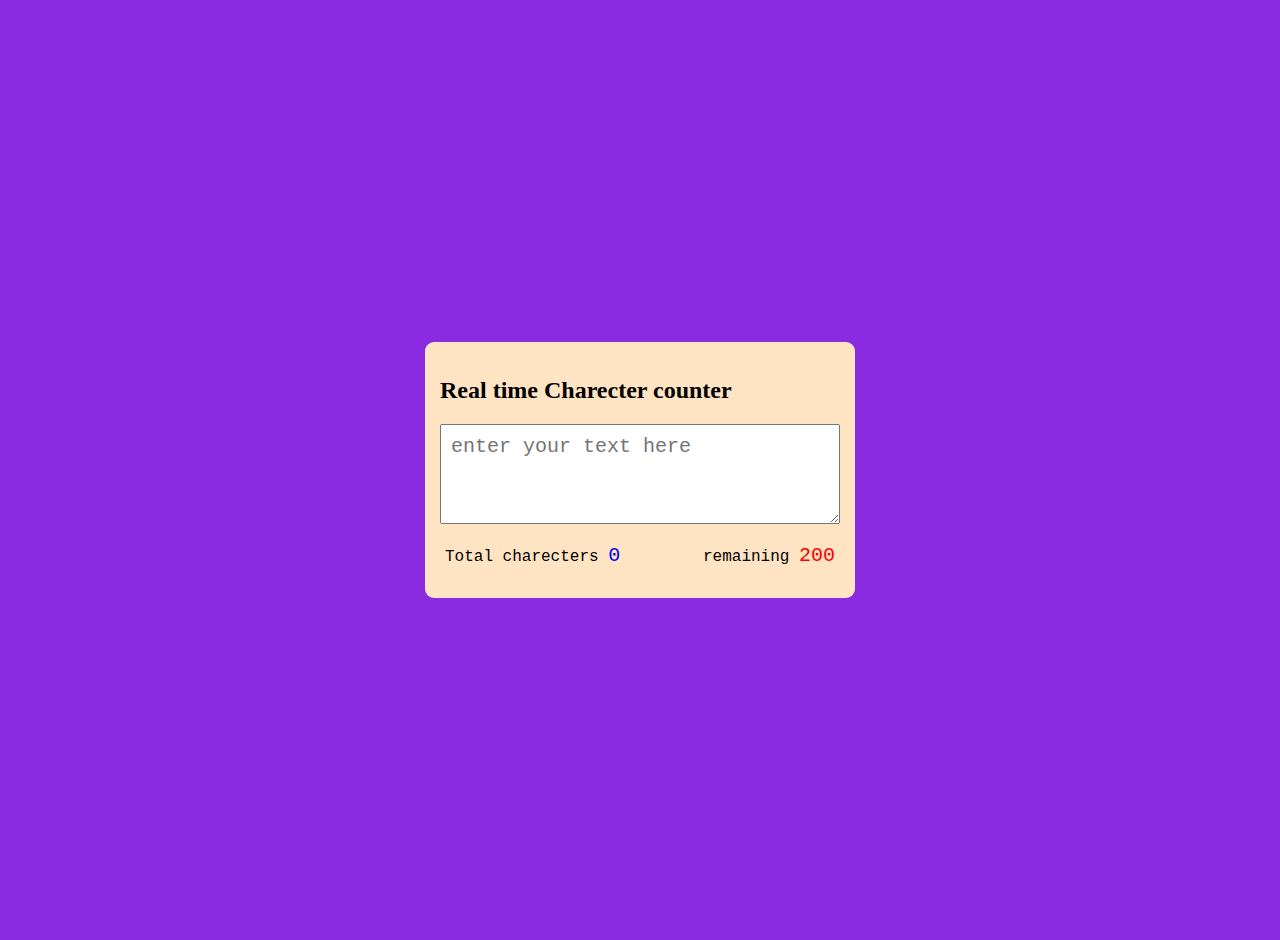
<file: CHAR COUNTER /index.html>
<!DOCTYPE html>
<html lang="en">
<head>
    <meta charset="UTF-8">
    <meta http-equiv="X-UA-Compatible" content="IE=edge">
    <meta name="viewport" content="width=device-width, initial-scale=1.0">
    <title>Charecter counter</title>
    <link rel="stylesheet" href="style.css">
</head>
<body>
    <div class="container">
        <h2>Real time Charecter counter</h2>
        <textarea id="textarea" class="textarea" placeholder="enter your text here" maxlength="200">
        </textarea>
        <div class="countcontainer">
            <p>
                Total charecters 
                <span class="totalcontainer" id="totalcontainer">
                    0
                </span>
            </p>
            <p>
                remaining 
                <span class="remaining" id="remaining">
                    200
                </span>
            </p>
        </div>
    </div>
   <script src="index.js"></script> 

</body>
</html>
</file>
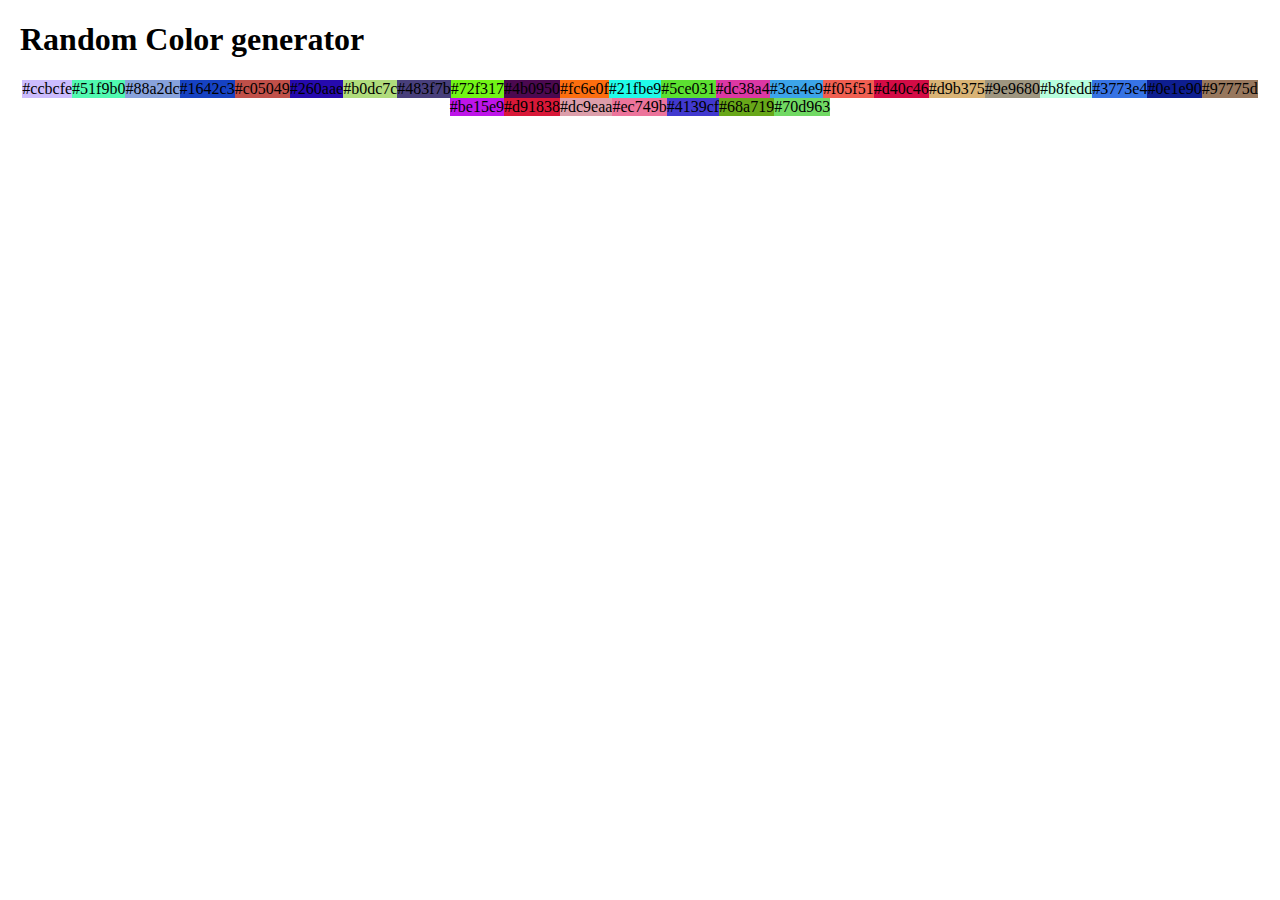
<file: Color generator/index.html>
<!DOCTYPE html>
<html lang="en">
<head>
    <meta charset="UTF-8">
    <meta http-equiv="X-UA-Compatible" content="IE=edge">
    <meta name="viewport" content="width=device-width, initial-scale=1.0">
    <title>Color Generator</title>
    <link rel="stylesheet" href="style.css">
</head>
<body>
    <h1>Random Color generator</h1>
    <div class="container">
    </div>
<script src="index.js"></script>
</body>
</html>
</file>
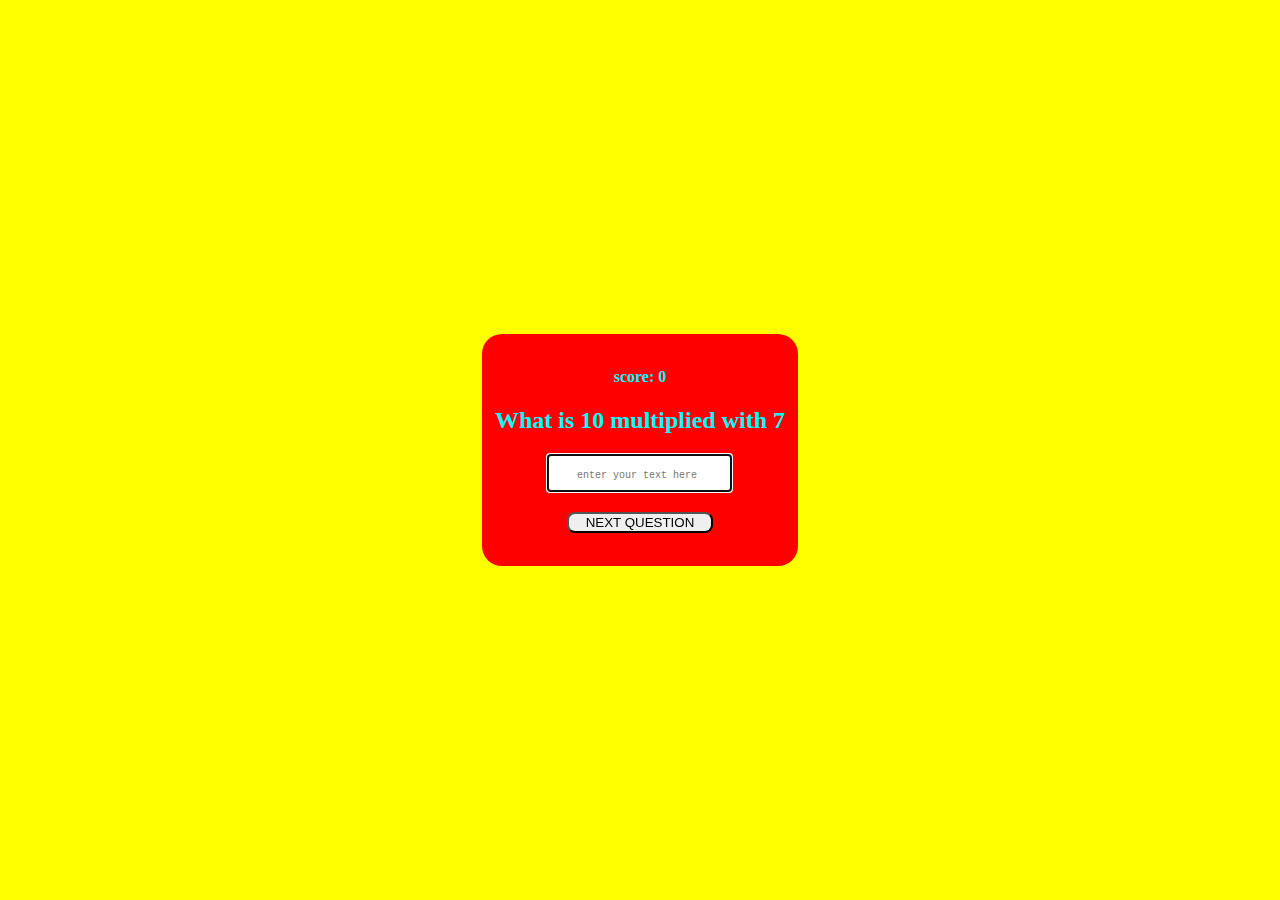
<file: MATHS QUIZ /index.html>
<!DOCTYPE html>
<html lang="en">
<head>
    <meta charset="UTF-8">
    <meta http-equiv="X-UA-Compatible" content="IE=edge">
    <meta name="viewport" content="width=device-width, initial-scale=1.0">
    <title>MULTIPLICATION QUIZ </title>
    <link rel="stylesheet" href="style.css">
</head>
<body>
    <form class="form" id="form"> 
   <h4 class="score" id="score">score : 0</h4> 
   <H2 id="multiply">what is 1 multiplied by 1 </H2>
   <div id="input-container">
        <input type="text" class="input" id="input" placeholder="enter your text here "  autofocus autocomplete="on">
    </div>
   <button type="submit"class = "button"> NEXT QUESTION </button>
    </form>
    <script src="index.js"></script>
</body>
</html>
</file>
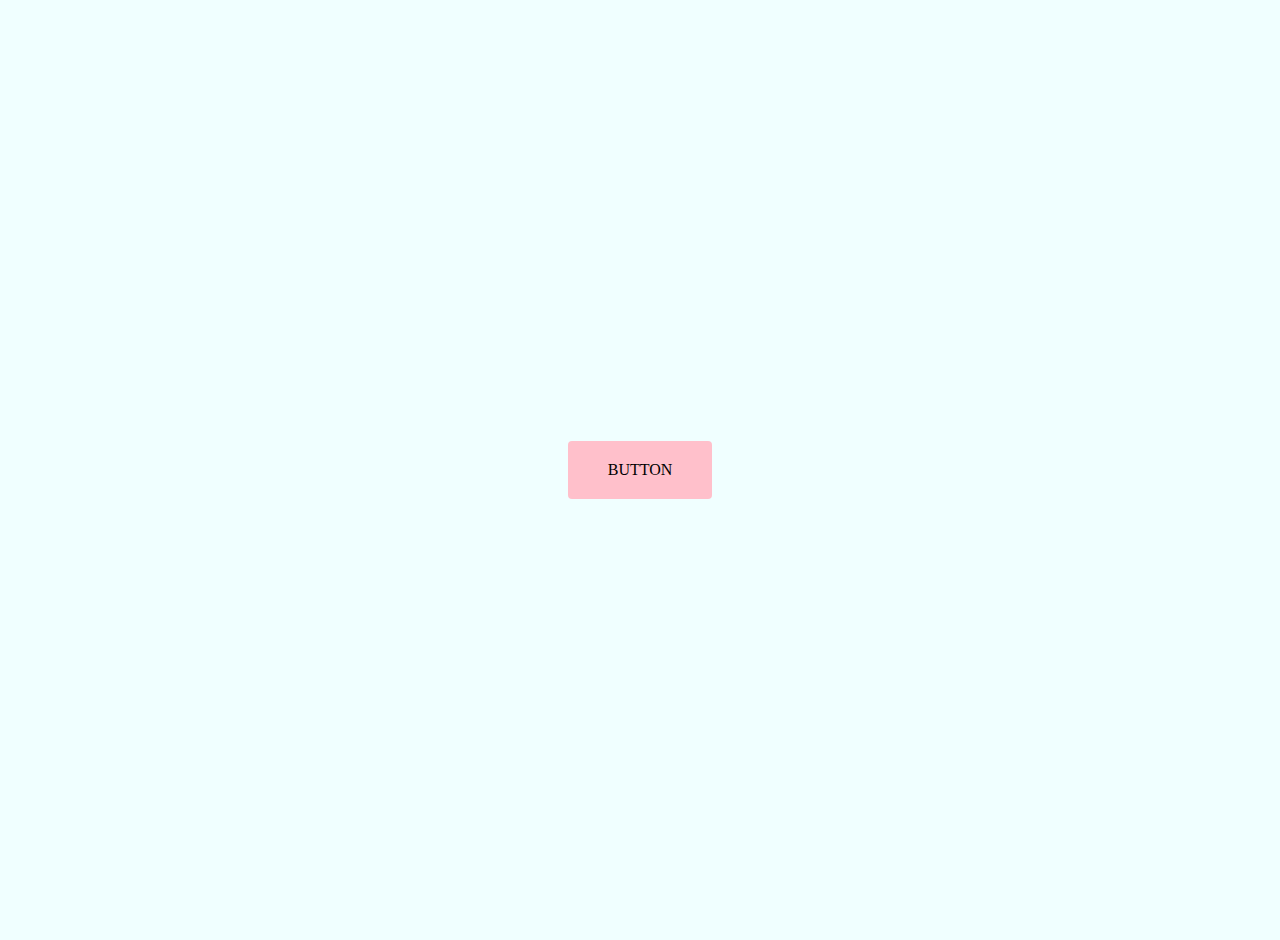
<file: RIPPLES BUTTON/index.html>
<!DOCTYPE html>
<html lang="en">
<head>
    <meta charset="UTF-8">
    <meta http-equiv="X-UA-Compatible" content="IE=edge">
    <meta name="viewport" content="width=device-width, initial-scale=1.0">
    <title>Button Ripples effect</title>
    <link rel="stylesheet" href="style.css">
</head>
<body>
    <a href="#" class="btn"><span>BUTTON</span></a>
    <script src="index.js"></script>
</body>

</html>
</file>
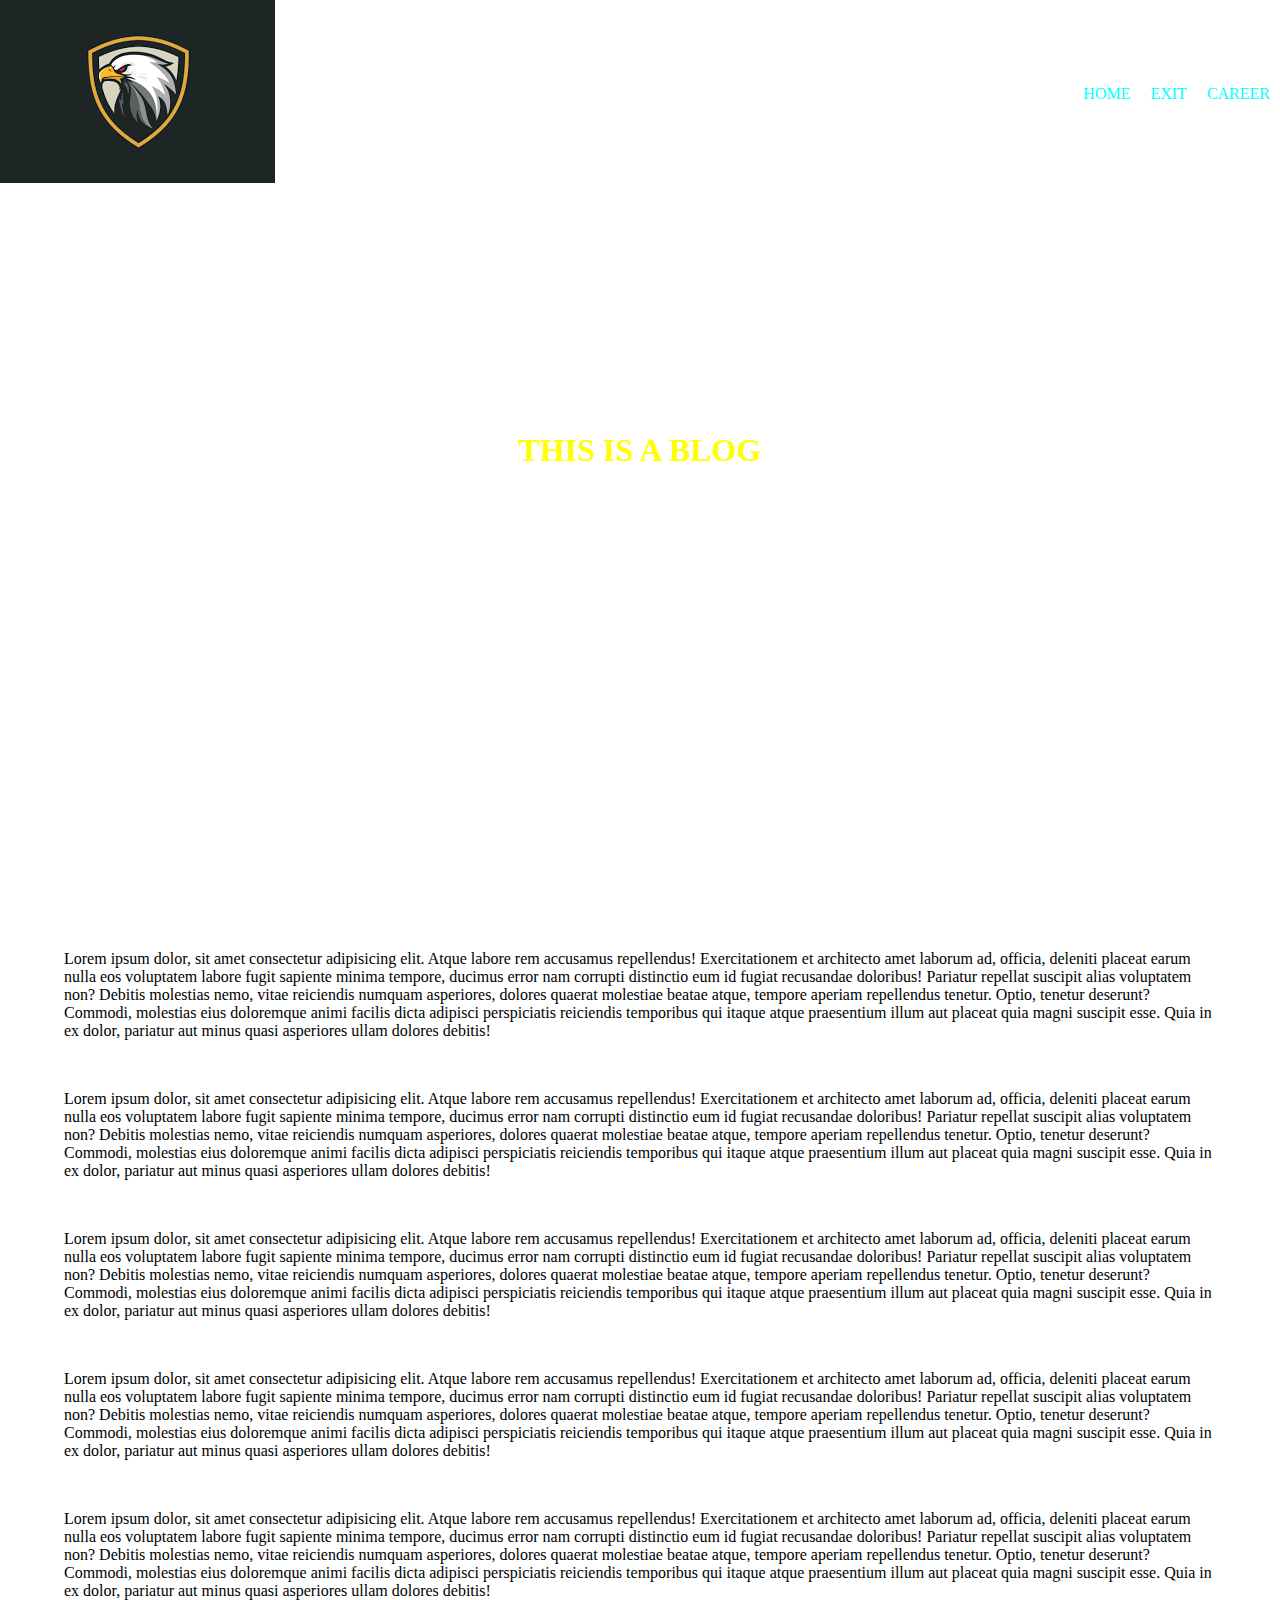
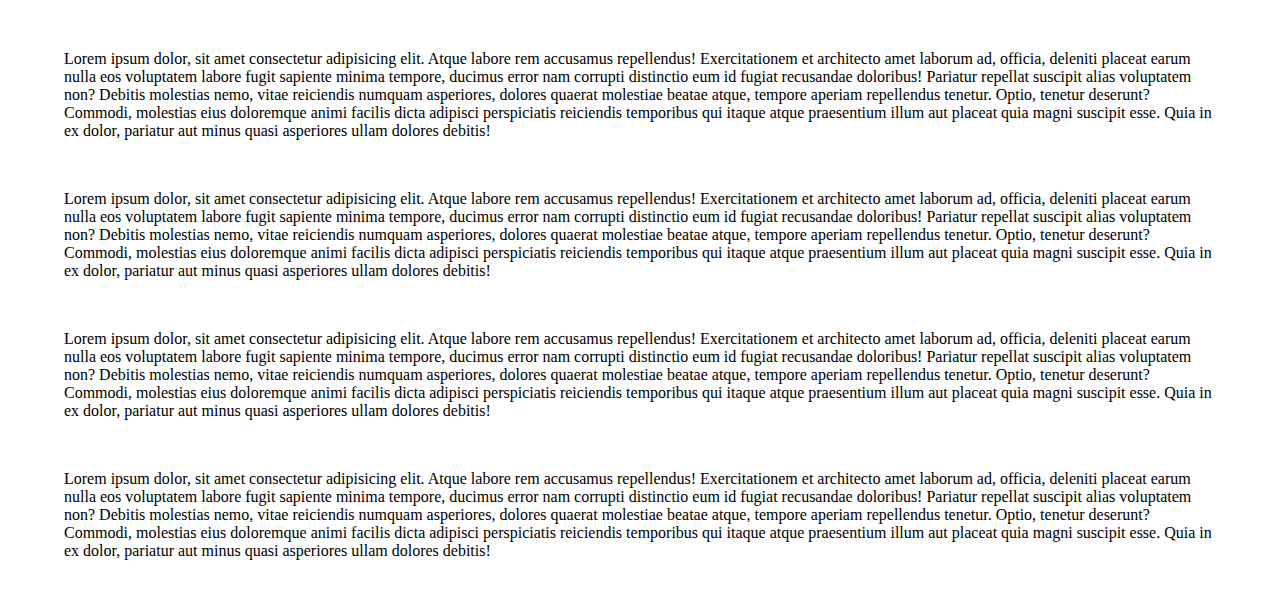
<file: STICK NAVBAR /index.html>
<!DOCTYPE html>
<html lang="en">
<head>
    <meta charset="UTF-8">
    <meta http-equiv="X-UA-Compatible" content="IE=edge">
    <meta name="viewport" content="width=device-width, initial-scale=1.0">
    <title>Sticky navigation bar</title>
    <link rel="stylesheet" href="style.css">
</head>

<body>
    <div class="navbar" >
        <a href="https://www.youtube.com/watch?v=EWv2jnhZErc"><img src="navbarlogo1.png" alt="logo"> </a>
        
        <ul>
            <li><a href="#">HOME</a> </li>
            <li><a href="#">EXIT</a> </li>
            <li><a href="#">CAREER</a> </li>
        </ul>
    </div>

    <div class="topcontainer">
            <h1>THIS IS A BLOG </h1>   
    </div>

    <div class="bottomcontainer">
        <p class ="text">Lorem ipsum dolor, sit amet consectetur adipisicing elit. Atque labore rem accusamus repellendus! Exercitationem et architecto amet laborum ad, officia, deleniti placeat earum nulla eos voluptatem labore fugit sapiente minima tempore, ducimus error nam corrupti distinctio eum id fugiat recusandae doloribus! Pariatur repellat suscipit alias voluptatem non? Debitis molestias nemo, vitae reiciendis numquam asperiores, dolores quaerat molestiae beatae atque, tempore aperiam repellendus tenetur. Optio, tenetur deserunt? Commodi, molestias eius doloremque animi facilis dicta adipisci perspiciatis reiciendis temporibus qui itaque atque praesentium illum aut placeat quia magni suscipit esse. Quia in ex dolor, pariatur aut minus quasi asperiores ullam dolores debitis!</p>
        <p class ="text">Lorem ipsum dolor, sit amet consectetur adipisicing elit. Atque labore rem accusamus repellendus! Exercitationem et architecto amet laborum ad, officia, deleniti placeat earum nulla eos voluptatem labore fugit sapiente minima tempore, ducimus error nam corrupti distinctio eum id fugiat recusandae doloribus! Pariatur repellat suscipit alias voluptatem non? Debitis molestias nemo, vitae reiciendis numquam asperiores, dolores quaerat molestiae beatae atque, tempore aperiam repellendus tenetur. Optio, tenetur deserunt? Commodi, molestias eius doloremque animi facilis dicta adipisci perspiciatis reiciendis temporibus qui itaque atque praesentium illum aut placeat quia magni suscipit esse. Quia in ex dolor, pariatur aut minus quasi asperiores ullam dolores debitis!</p>
        <p class ="text">Lorem ipsum dolor, sit amet consectetur adipisicing elit. Atque labore rem accusamus repellendus! Exercitationem et architecto amet laborum ad, officia, deleniti placeat earum nulla eos voluptatem labore fugit sapiente minima tempore, ducimus error nam corrupti distinctio eum id fugiat recusandae doloribus! Pariatur repellat suscipit alias voluptatem non? Debitis molestias nemo, vitae reiciendis numquam asperiores, dolores quaerat molestiae beatae atque, tempore aperiam repellendus tenetur. Optio, tenetur deserunt? Commodi, molestias eius doloremque animi facilis dicta adipisci perspiciatis reiciendis temporibus qui itaque atque praesentium illum aut placeat quia magni suscipit esse. Quia in ex dolor, pariatur aut minus quasi asperiores ullam dolores debitis!</p>
        <p class ="text">Lorem ipsum dolor, sit amet consectetur adipisicing elit. Atque labore rem accusamus repellendus! Exercitationem et architecto amet laborum ad, officia, deleniti placeat earum nulla eos voluptatem labore fugit sapiente minima tempore, ducimus error nam corrupti distinctio eum id fugiat recusandae doloribus! Pariatur repellat suscipit alias voluptatem non? Debitis molestias nemo, vitae reiciendis numquam asperiores, dolores quaerat molestiae beatae atque, tempore aperiam repellendus tenetur. Optio, tenetur deserunt? Commodi, molestias eius doloremque animi facilis dicta adipisci perspiciatis reiciendis temporibus qui itaque atque praesentium illum aut placeat quia magni suscipit esse. Quia in ex dolor, pariatur aut minus quasi asperiores ullam dolores debitis!</p>
        <p class ="text">Lorem ipsum dolor, sit amet consectetur adipisicing elit. Atque labore rem accusamus repellendus! Exercitationem et architecto amet laborum ad, officia, deleniti placeat earum nulla eos voluptatem labore fugit sapiente minima tempore, ducimus error nam corrupti distinctio eum id fugiat recusandae doloribus! Pariatur repellat suscipit alias voluptatem non? Debitis molestias nemo, vitae reiciendis numquam asperiores, dolores quaerat molestiae beatae atque, tempore aperiam repellendus tenetur. Optio, tenetur deserunt? Commodi, molestias eius doloremque animi facilis dicta adipisci perspiciatis reiciendis temporibus qui itaque atque praesentium illum aut placeat quia magni suscipit esse. Quia in ex dolor, pariatur aut minus quasi asperiores ullam dolores debitis!</p>
        <p class ="text">Lorem ipsum dolor, sit amet consectetur adipisicing elit. Atque labore rem accusamus repellendus! Exercitationem et architecto amet laborum ad, officia, deleniti placeat earum nulla eos voluptatem labore fugit sapiente minima tempore, ducimus error nam corrupti distinctio eum id fugiat recusandae doloribus! Pariatur repellat suscipit alias voluptatem non? Debitis molestias nemo, vitae reiciendis numquam asperiores, dolores quaerat molestiae beatae atque, tempore aperiam repellendus tenetur. Optio, tenetur deserunt? Commodi, molestias eius doloremque animi facilis dicta adipisci perspiciatis reiciendis temporibus qui itaque atque praesentium illum aut placeat quia magni suscipit esse. Quia in ex dolor, pariatur aut minus quasi asperiores ullam dolores debitis!</p>
        <p class ="text">Lorem ipsum dolor, sit amet consectetur adipisicing elit. Atque labore rem accusamus repellendus! Exercitationem et architecto amet laborum ad, officia, deleniti placeat earum nulla eos voluptatem labore fugit sapiente minima tempore, ducimus error nam corrupti distinctio eum id fugiat recusandae doloribus! Pariatur repellat suscipit alias voluptatem non? Debitis molestias nemo, vitae reiciendis numquam asperiores, dolores quaerat molestiae beatae atque, tempore aperiam repellendus tenetur. Optio, tenetur deserunt? Commodi, molestias eius doloremque animi facilis dicta adipisci perspiciatis reiciendis temporibus qui itaque atque praesentium illum aut placeat quia magni suscipit esse. Quia in ex dolor, pariatur aut minus quasi asperiores ullam dolores debitis!</p>
        <p class ="text">Lorem ipsum dolor, sit amet consectetur adipisicing elit. Atque labore rem accusamus repellendus! Exercitationem et architecto amet laborum ad, officia, deleniti placeat earum nulla eos voluptatem labore fugit sapiente minima tempore, ducimus error nam corrupti distinctio eum id fugiat recusandae doloribus! Pariatur repellat suscipit alias voluptatem non? Debitis molestias nemo, vitae reiciendis numquam asperiores, dolores quaerat molestiae beatae atque, tempore aperiam repellendus tenetur. Optio, tenetur deserunt? Commodi, molestias eius doloremque animi facilis dicta adipisci perspiciatis reiciendis temporibus qui itaque atque praesentium illum aut placeat quia magni suscipit esse. Quia in ex dolor, pariatur aut minus quasi asperiores ullam dolores debitis!</p>
        <p class ="text">Lorem ipsum dolor, sit amet consectetur adipisicing elit. Atque labore rem accusamus repellendus! Exercitationem et architecto amet laborum ad, officia, deleniti placeat earum nulla eos voluptatem labore fugit sapiente minima tempore, ducimus error nam corrupti distinctio eum id fugiat recusandae doloribus! Pariatur repellat suscipit alias voluptatem non? Debitis molestias nemo, vitae reiciendis numquam asperiores, dolores quaerat molestiae beatae atque, tempore aperiam repellendus tenetur. Optio, tenetur deserunt? Commodi, molestias eius doloremque animi facilis dicta adipisci perspiciatis reiciendis temporibus qui itaque atque praesentium illum aut placeat quia magni suscipit esse. Quia in ex dolor, pariatur aut minus quasi asperiores ullam dolores debitis!</p>


    </div>
<script src="index.js"></script>
    
</body>
</html>
</file>
<file: CHAR COUNTER /style.css>
body{
    margin: 20px;
    display: flex;
    justify-content: center;
    align-items: center;
    height: 100vh;
    background-color: blueviolet;
    font-family: comic;
}
.container{
    background-color: bisque;
    width: 400px;
    padding: 15px;
    border-radius: 9px;

}

.textarea{
    font-family: 'Courier New', Courier, monospace;
    color: red;
    width: 100%;
    height: 100px;
    font-size: 20px;
    padding: 10px;
    box-sizing: border-box;
}

.countcontainer{
    display: flex;
    justify-content: space-between;
    font-family: 'Courier New', Courier, monospace;
    padding: 0 5px;
    
}
.totalcontainer{
    font-size: 20px;
    color: blue;
}
.remaining{
    font-size: 20px;
    color: red;
}
</file>
<file: Color generator/style.css>
body{
    margin: 20px;
    font-family: cursive;
}

.container{
    display: flex;
    flex-wrap: wrap;
    justify-content: center;
}
.colorcontainer{
    background-color: yellow;
    width: 200px;
    height: 150px;
    margin: 20px;
    display: flex;
    justify-content: center;
    align-items: center;
    border-radius: 10px;
    border: solid blue ;
    text-shadow: 2px 2px 4px rgba(0, 0,0, 0.3);

}
</file>
<file: MATHS QUIZ /style.css>
body {
    margin: 0;
    display: flex;
    flex-direction: column;
    background-color: yellow;
    height: 100vh;
    align-items: center;
    text-align: center;
    justify-content: center;
    color: aqua;
    
}
.form{
    margin: 5px;
    align-content: center;
    background-color: red;
    padding: 13px;
    border-radius: 20px ;
    box-shadow: 7px rgba(0, 0,0, 0.5);

}
#input-container{
    display: flex;
    justify-content: center;
    height: 1cm;
}

.input{
    display: block;
    text-align: center;
    border: solid 2px red;
    color: green;
}
.input::placeholder{
    font-family: 'Courier New', Courier, monospace;
    font-size: x-small;
}
.button{
    width: 50%;
    color: black;
    border-radius: 8px;
    margin: 20px;
    cursor:pointer;
}
.button:hover{
    filter: brightness(0.9);
}
</file>
<file: RIPPLES BUTTON/style.css>
body{
    display: flex;
    flex-direction: column;
    justify-content: center;
    align-content: center;
    align-items: center;
    height: 100vh;
    background-color: azure;
    margin: 20px;
    
}
.btn{
    padding: 20px 40px ;
    background-color: pink;
    border-radius: 4px;
    color: black;
    font-family: 'Times New Roman', Times, serif;
    text-decoration: none;
    position: relative;
    box-shadow: 0 4px,8px, rgba(0, 0,0, 0.3);
    overflow: hidden;

}


.btn span{
    position: relative;
    z-index: 1;
}


.btn::before{
    content: "";
    position: absolute;
    background-color: red;
    width: 0px;
    height: 0px;
    left: var(--xPos);
    top: var(--yPos);
    transform: translate(-50%,-50%);
    border-radius: 50%;
    transition: width 0.75s, height 0.75s;
}
.btn:hover::before{
    width: 300px;
    height: 300px;
}
</file>
<file: STICK NAVBAR /style.css>
body{
    margin: 0;

}
.topcontainer{
    background-image: url("https://images.unsplash.com/photo-1547394765-185e1e68f34e?ixlib=rb-4.0.3&ixid=M3wxMjA3fDB8MHxwaG90by1wYWdlfHx8fGVufDB8fHx8fA%3D%3D&auto=format&fit=crop&w=870&q=80");
    color: yellow;
    height: 100vh;
    justify-content: center;
    display: flex;
    align-items: center;
    background-size: cover;
}

.text{
    margin: 50px 5%;

}
.navbar{
    display: flex;
    position: fixed;
    background-color: white;
    justify-content: space-between;width: 100%;
    align-items: center;
}
.navbar ul{
    display: flex;
    text-decoration: none;
    list-style-type: none;
}
 .navbar ul li a {
    text-decoration: none;
    margin: 0 10px;
    color: aqua;
 }

.navbar ul li :hover{
    color: blue;
}

.active{
    background-color: burlywood;
}
</file>
